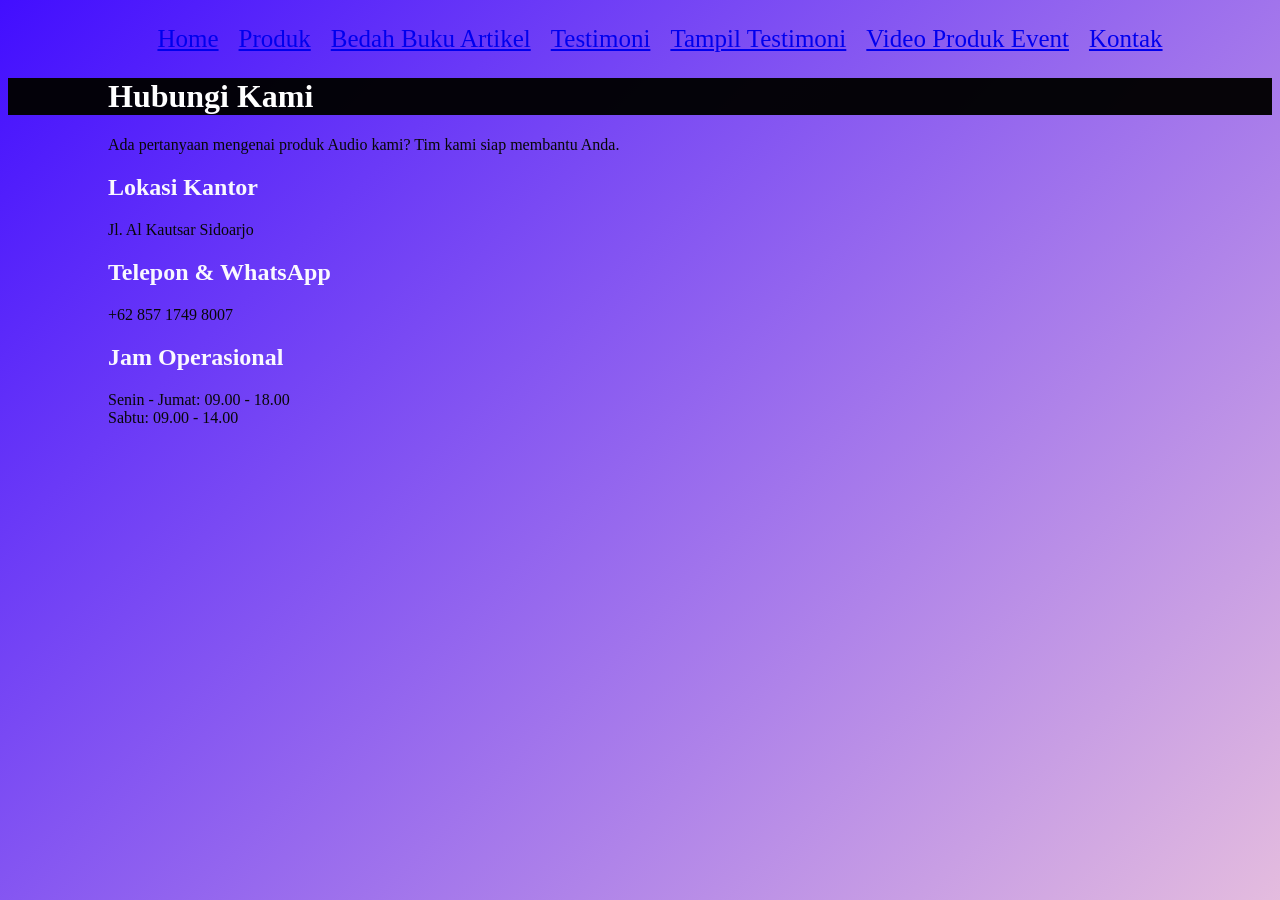
<file: Kontak.html>
<!DOCTYPE html>
<html lang="id">
<head>
<meta charset="UTF-8">
<meta name="viewport" content="width=device-width, initial-scale=1.0">
<title>Profile Usaha Buku Nadhif</title>
<link rel ="stylesheet" href ="style.css"/>
<nav class="navbar">
  <ul>
    <li><a href="index.html">Home</a></li>
    <li><a href="Produk.html">Produk</a></li>
    <li><a href="Bedah Buku Artikel.html">Bedah Buku Artikel</a></li>
    <li><a href="Testimoni.html">Testimoni</a></li>
     <li><a href="Tampil Testimoni.html">Tampil Testimoni</a></li>
     <li><a href="Video Produk Event.html">Video Produk Event</a></li>
    <li><a href="Kontak.html">Kontak</a></li>
  </ul>
</nav>
</head>
<body>
    <div class="contact-wrapper">
    <div class="contact-header">
        <h1>Hubungi Kami</h1>
        <p>Ada pertanyaan mengenai produk Audio kami? Tim kami siap membantu Anda.</p>
    </div>

    <div class="contact-grid">
        <div class="info-side">
            <div class="info-box">
                <i class="fas fa-location-dot"></i>
                <div>
                    <h2>Lokasi Kantor</h2>
                    <p>Jl. Al Kautsar Sidoarjo</p>
                </div>
            </div>

            <div class="info-box">
                <i class="fas fa-phone"></i>
                <div>
                    <h2>Telepon & WhatsApp</h2>
                    <p>+62 857 1749 8007</p>
                </div>
            </div>

            <div class="info-box">
                <i class="fas fa-clock"></i>
                <div>
                    <h2>Jam Operasional</h2>
                    <p>Senin - Jumat: 09.00 - 18.00<br>Sabtu: 09.00 - 14.00</p>
                </div>
            </div>


        </div>

    <div class="map-container">
        <iframe src="https://www.google.com/maps/embed?pb=!1m18!1m12!1m3!1d3957.1472856424264!2d112.6455903748651!3d-7.38754789262208!2m3!1f0!2f0!3f0!3m2!1i1024!2i768!4f13.1!3m3!1m2!1s0x2dd7e2f40676d005%3A0x26e010ff086e0f22!2sPesantren%20Al%20Kautsar%20Sidoarjo!5e0!3m2!1sid!2sid!4v1709360000000!5m2!1sid!2sid"width="100%" height="300" style="border:0;" allowfullscreen="" loading="lazy"></iframe>
    </div>
</div>
</body>
</file>
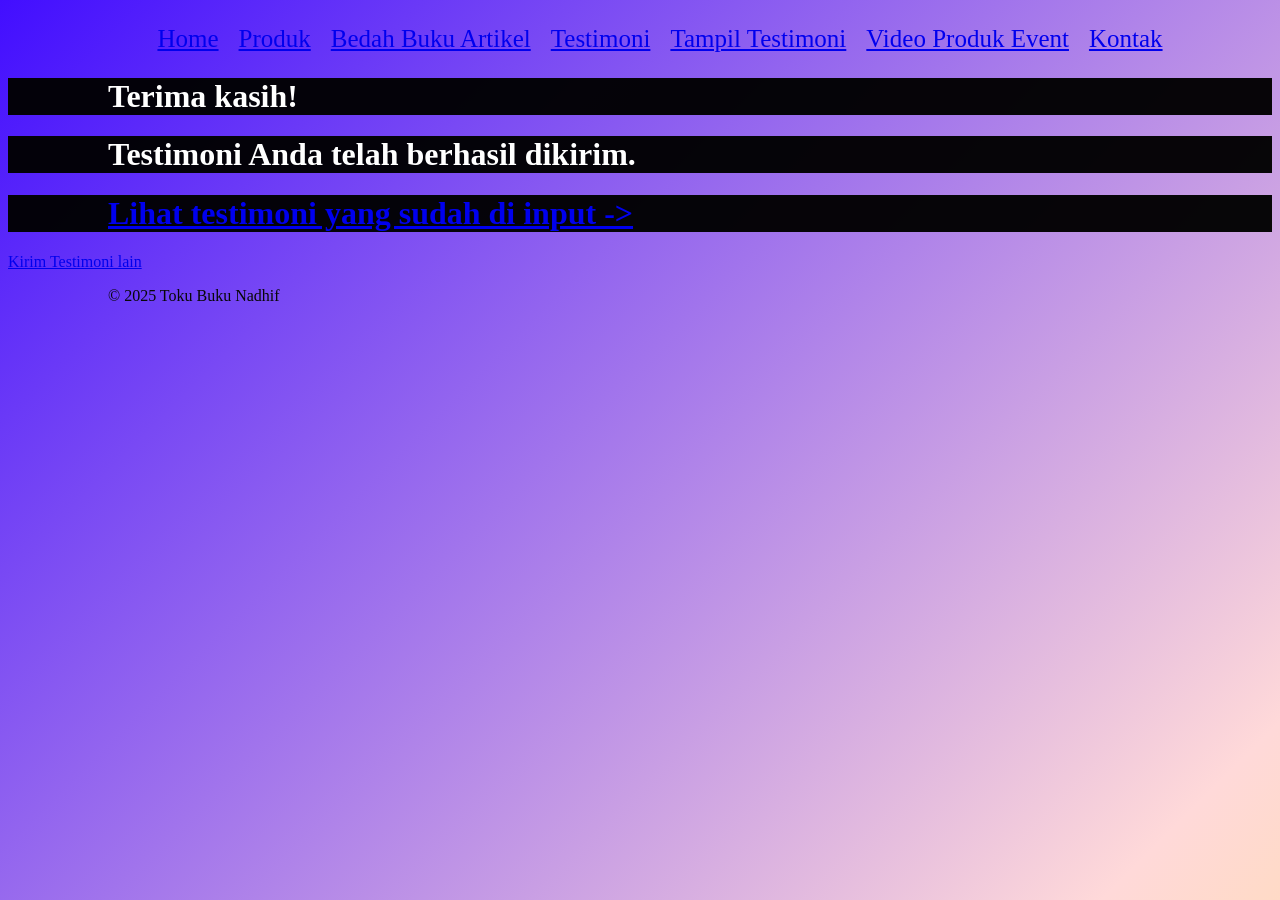
<file: Proses Testimoni.html>
<!DOCTYPE html>
<html lang="id">
<head>
<meta charset="UTF-8">
<meta name="viewport" content="width=device-width, initial-scale=1.0">
<title>Profile Usaha Buku Nadhif</title>
<link rel ="stylesheet" href ="style.css"/>
<nav class="navbar">
  <ul>
    <li><a href="index.html">Home</a></li>
    <li><a href="Produk.html">Produk</a></li>
    <li><a href="Bedah Buku Artikel.html">Bedah Buku Artikel</a></li>
    <li><a href="Testimoni.html">Testimoni</a></li>
    <li><a href="Tampil Testimoni.html">Tampil Testimoni</a></li>
    <li><a href="Video Produk Event.html">Video Produk Event</a></li>
    <li><a href="Kontak.html">Kontak</a></li>
  </ul>
</nav>
</head>

<body>
<main class="konfirmasi">
   <h1>Terima kasih!</h1>
   <h1>Testimoni Anda telah berhasil dikirim.</h1>
   <h1><a  href="Tampil Testimoni.html">Lihat testimoni yang sudah di input -> </a></h1> 
   <section class="testimoni-terkirim"></section>
   <a href="Testimoni.html">Kirim Testimoni lain</a>
</main>

<footer>
   <p>&copy; 2025 Toku Buku Nadhif</p>    
</footer>
<script>
   const container =
   document.getE1ementById('daftarTestimoni');
   const testimoniList=
 JSON.parse(localStorage.getItem('testimoniList'))  ||  [];

 if (testimoniList.length === 0)  {
    container.innerHTML = "<p>Belum adz testimoni.</p>";
    }else{
    testimoniList.forEach((t, i)=>  {
    const el = document.createElement('div');
    el.className = 'testimoni-box';
    el.innerHTML =`
        <p><strong>Nama:</strong> ${t.nama}</p>
        <p><strong>Email:</strong> ${t.email}</p>
        <p><strong>pesan:</strong> ${t.pesan}</p> 
     `;
    container.appendChild(el);   
    });
        }
   
   document.getElementById("hapusSemua").addEventListener("click", function(){
   const konfirmasi = confirm("Apakah Anda yakin ingin menghapus semua testimoni?");
         if(konfirmasi){
         localStorage.removeItem("testimoniList");
         location.reload();       
         } 
        });
   </script>

</body>
</html>
</file>
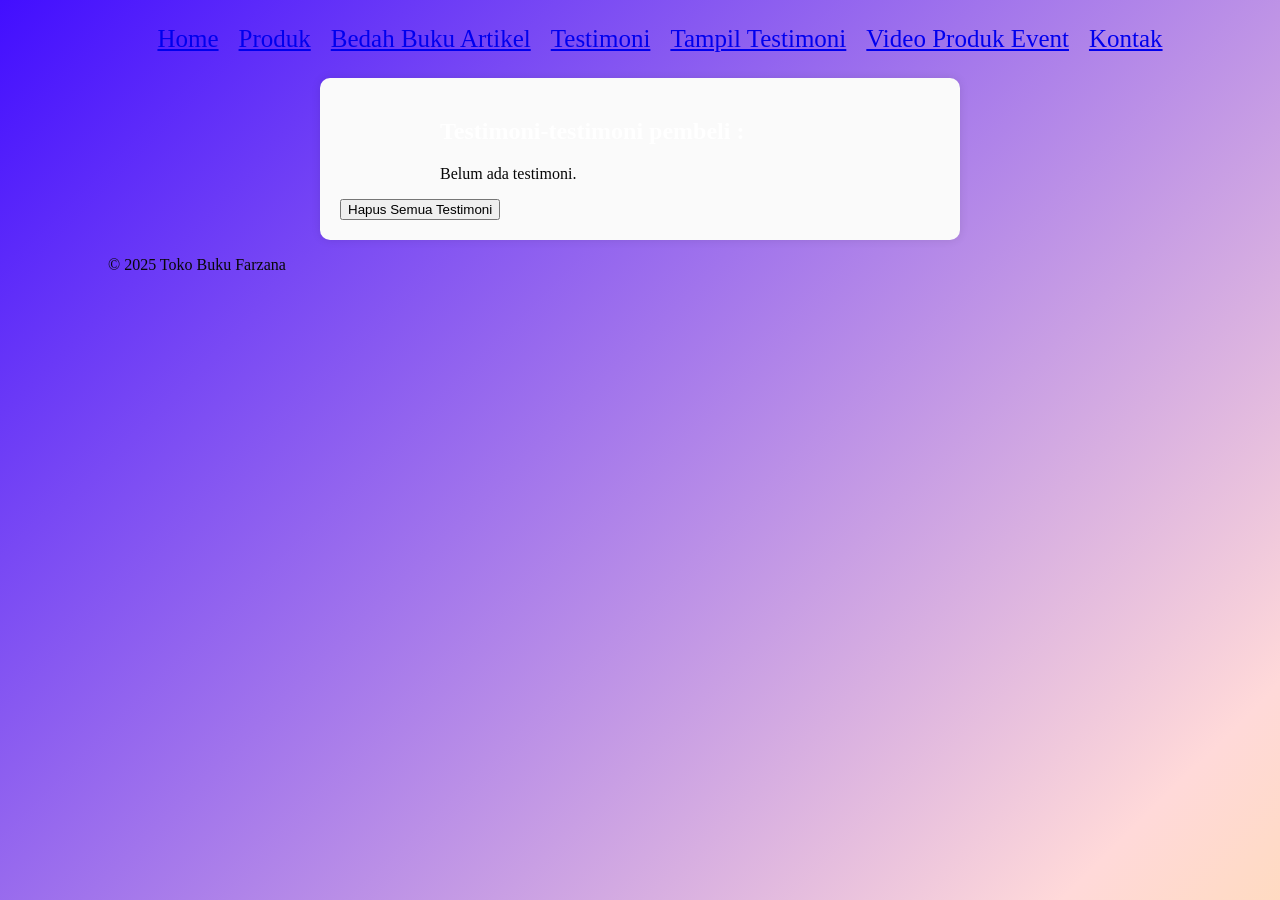
<file: Tampil Testimoni.html>
<!DOCTYPE html>
<html lang="id">
<head>
<meta charset="UTF-8">
<meta name="viewport" content="width=device-width, initial-scale=1.0">
<title>Profile Usaha Buku Nadhif</title>
<link rel ="stylesheet" href ="style.css"/>
<nav class="navbar">
  <ul>
    <li><a href="index.html">Home</a></li>
    <li><a href="Produk.html">Produk</a></li>
    <li><a href="Bedah Buku Artikel.html">Bedah Buku Artikel</a></li>
    <li><a href="Testimoni.html">Testimoni</a></li>
    <li><a href="Tampil Testimoni.html">Tampil Testimoni</a></li>
    <li><a href="Video Produk Event.html">Video Produk Event</a></li>
    <li><a href="Kontak.html">Kontak</a></li>
  </ul>
</nav>
</head>
<body>
<main class="formulir">
    <h2>Testimoni-testimoni pembeli :</h2>
    <div id="daftarTestimoni"></div>
    <button id="hapusSemua">Hapus Semua Testimoni</button>
  </div>

    <section>
    <div id="daftarTestimoni"></div>
    </section>
  </main>

  <footer>
    <p>&copy; 2025 Toko Buku Farzana</p>
  </footer>

   <script>
    const container = document.getElementById('daftarTestimoni');
    const testimoniList = JSON.parse(localStorage.getItem('testimoniList')) || [];

    if (testimoniList.length === 0) {
      container.innerHTML = "<p>Belum ada testimoni.</p>";
    } else {
      testimoniList.forEach((t, i) => {
        const el = document.createElement('div');
        el.className = 'testimoni-box';
        el.innerHTML = `
          <p><strong>Nama:</strong> ${t.nama}</p>
          <p><strong>Email:</strong> ${t.email}</p>
          <p><strong>Pesan:</strong> ${t.pesan}</p>
        `;
        container.appendChild(el);
      });
    }


      document.getElementById("hapusSemua").addEventListener("click", function() {
      const konfirmasi = confirm("Apakah Anda yakin ingin menghapus semua testimoni?");
      if (konfirmasi) {
        localStorage.removeItem("testimoniList");
        location.reload();
         
      }
       });
  </script>

</body>
</file>
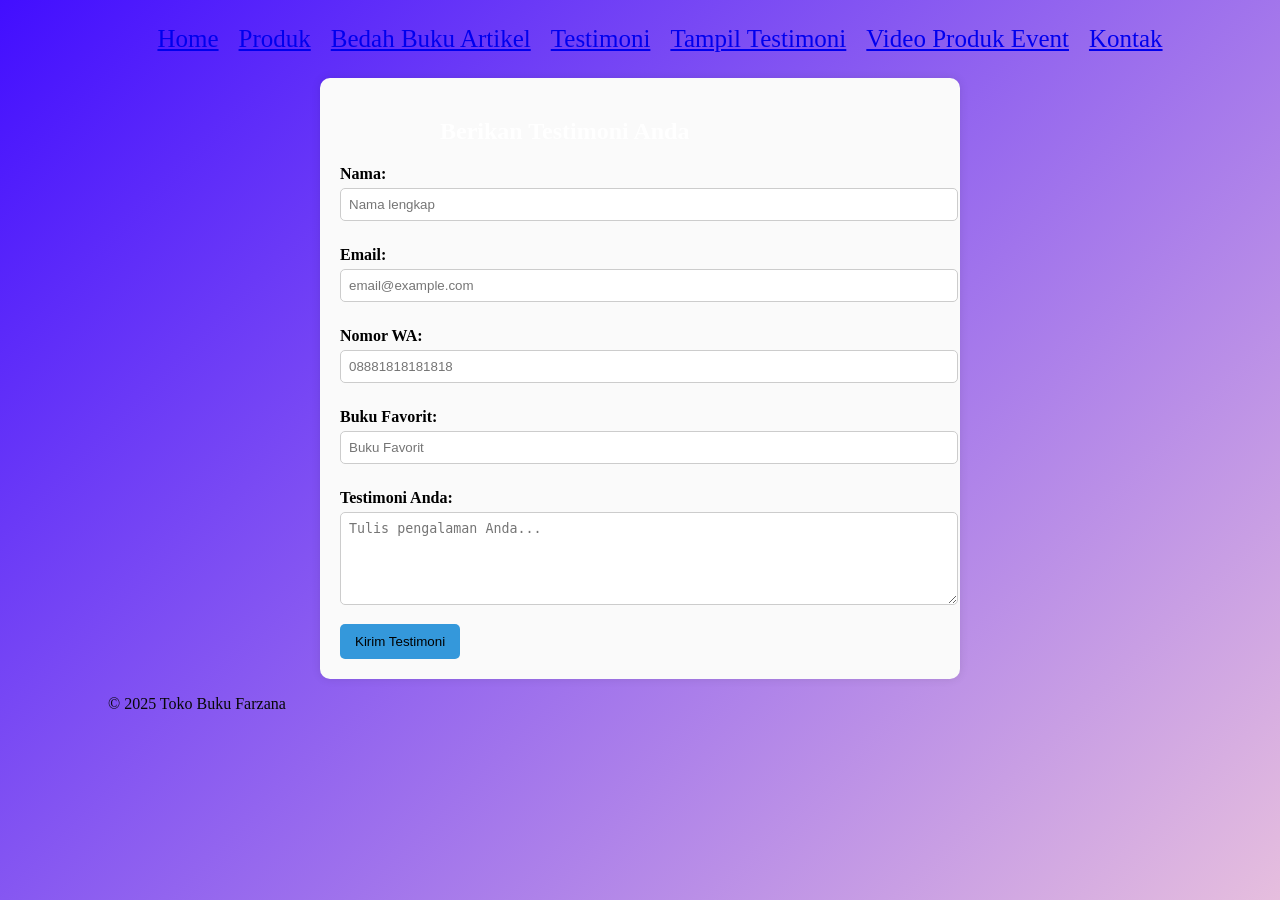
<file: Testimoni.html>
<!DOCTYPE html>
<html lang="id">
<head>
<meta charset="UTF-8">
<meta name="viewport" content="width=device-width, initial-scale=1.0">
<title>Profile Usaha Buku Ferdyano</title>
<link rel ="stylesheet" href ="style.css"/>
<nav class="navbar">
  <ul>
    <li><a href="index.html">Home</a></li>
    <li><a href="Produk.html">Produk</a></li>
    <li><a href="Bedah Buku Artikel.html">Bedah Buku Artikel</a></li>
    <li><a href="Testimoni.html">Testimoni</a></li>
     <li><a href="Tampil Testimoni.html">Tampil Testimoni</a></li>
     <li><a href="Video Produk Event.html">Video Produk Event</a></li>
     <li><a href="Kontak.html">Kontak</a></li>
  </ul>
</nav>
</head>

<body>
<main class="formulir">
    <h2>Berikan Testimoni Anda</h2>
    <form id="formTestimoni">
      <label for="nama">Nama:</label>
      <input type="text" id="nama" name="nama" required placeholder="Nama lengkap">

      <label for="email">Email:</label>
      <input type="email" id="email" name="email" required placeholder="email@example.com">

      <label for="Nomor Wa">Nomor WA:</label>
      <input type="Nomor Wa" id="Nomor Wa" name="Nomor Wa" required placeholder="08881818181818">

       <label for="Buku Favorit">Buku Favorit:</label>
      <input type="Buku Favorit" id="Buku Favorit" name="Buku Favorit" required placeholder="Buku Favorit">

      <label for="pesan">Testimoni Anda:</label>
      <textarea id="pesan" name="pesan" required placeholder="Tulis pengalaman Anda..." rows="5"></textarea>

      <button type="submit">Kirim Testimoni</button>
    </form>
  </main>

  <footer>
    <p>&copy; 2025 Toko Buku Farzana</p>
  </footer>

  <script>
    document.getElementById('formTestimoni').addEventListener('submit', function(e) {
      e.preventDefault();

      const nama = document.getElementById('nama').value;
      const email = document.getElementById('email').value;
      const pesan = document.getElementById('pesan').value;

      const dataBaru = { nama, email, pesan };

      // Ambil list dari localStorage
      const testimoniList = JSON.parse(localStorage.getItem('testimoniList')) || [];

      // Tambahkan testimoni baru
      testimoniList.push(dataBaru);

      // Simpan kembali ke localStorage
      localStorage.setItem('testimoniList', JSON.stringify(testimoniList));

      // Arahkan ke halaman konfirmasi
      window.location.href = 'Proses Testimoni.html';
    });
  </script>

</body>
</html>
</file>
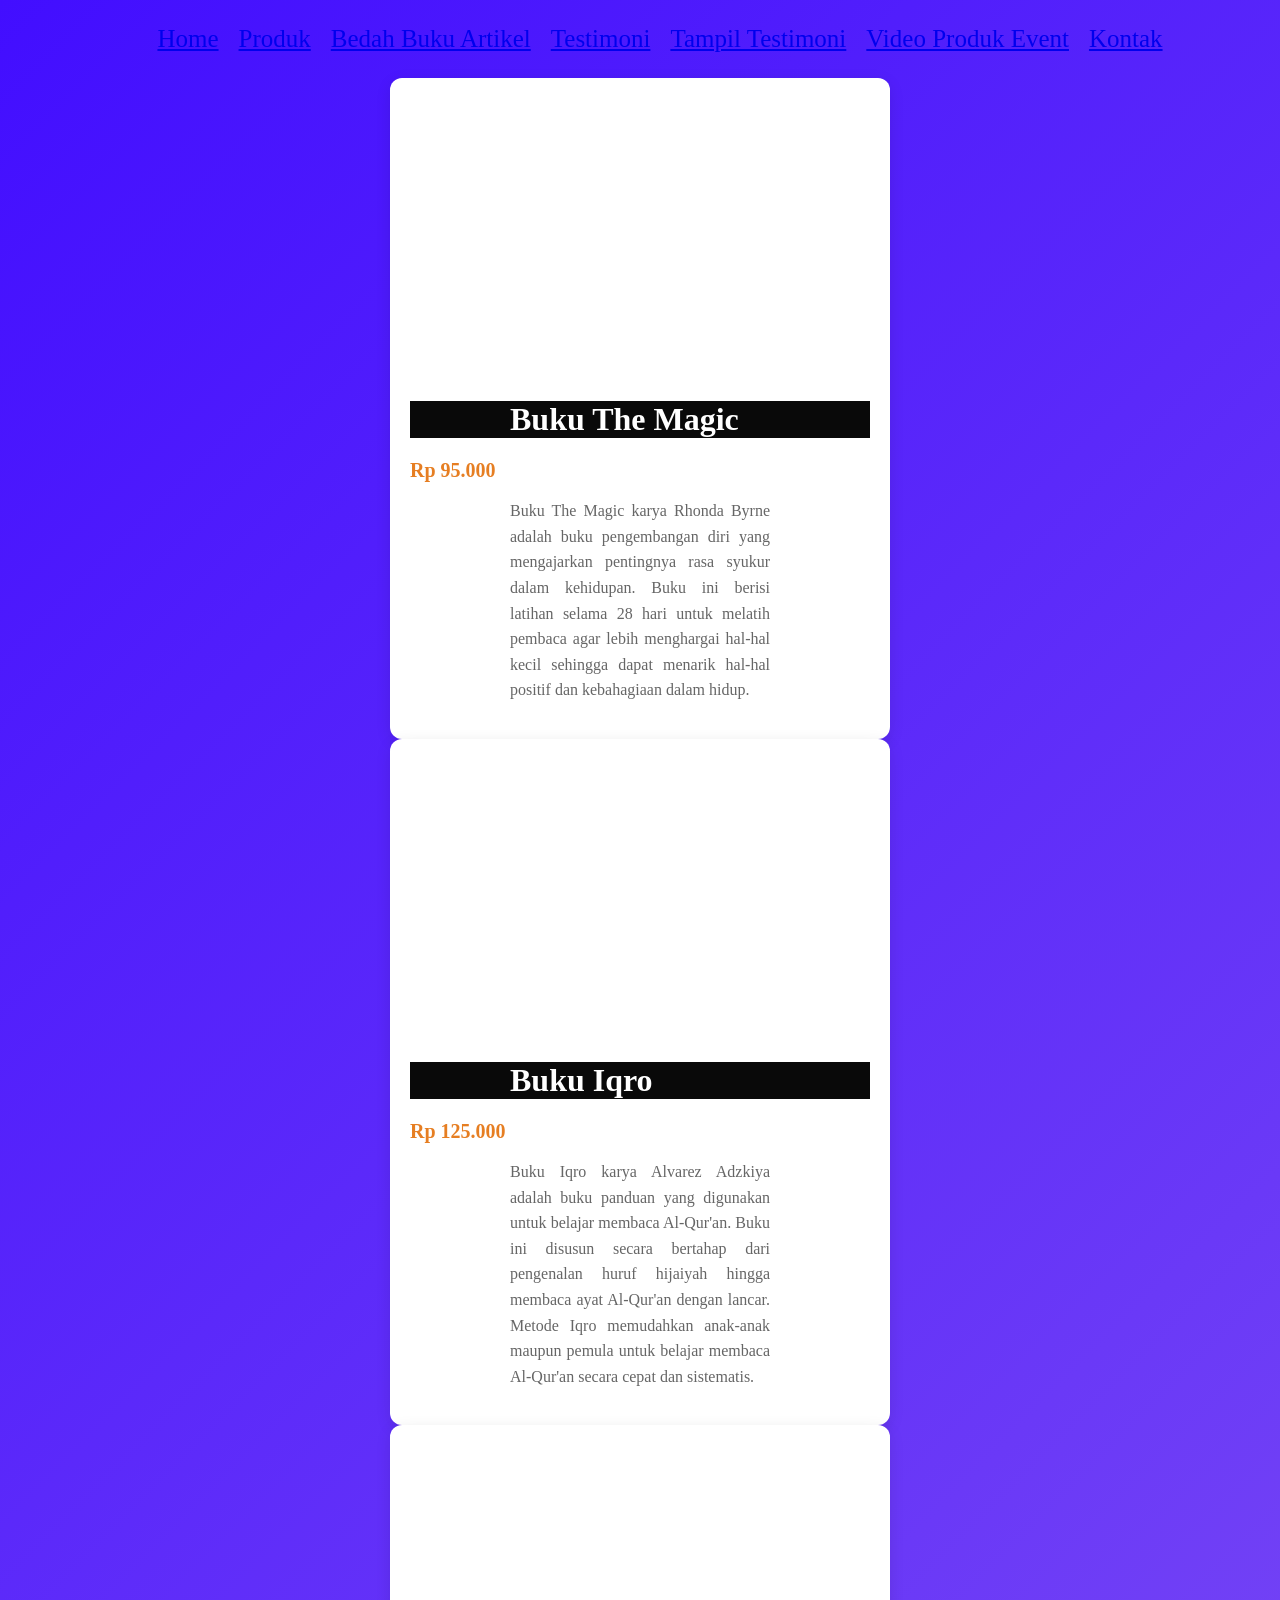
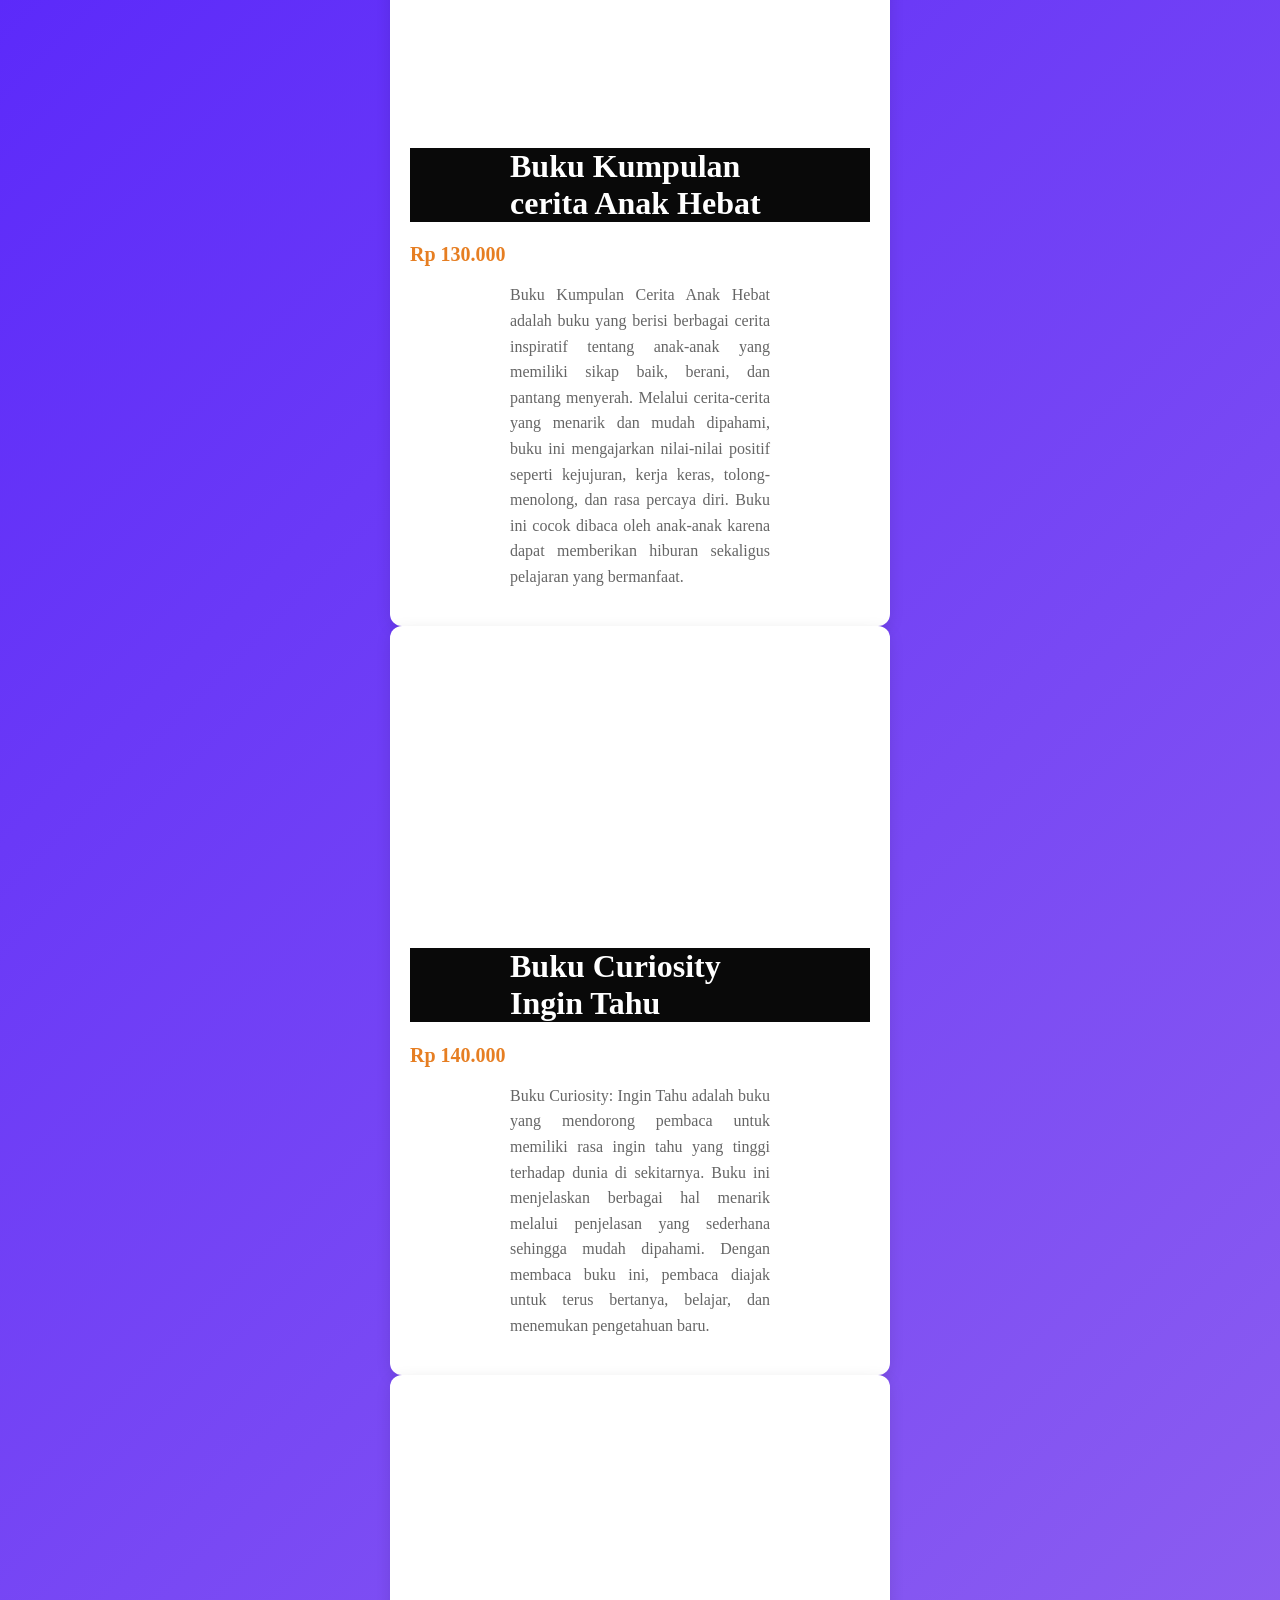
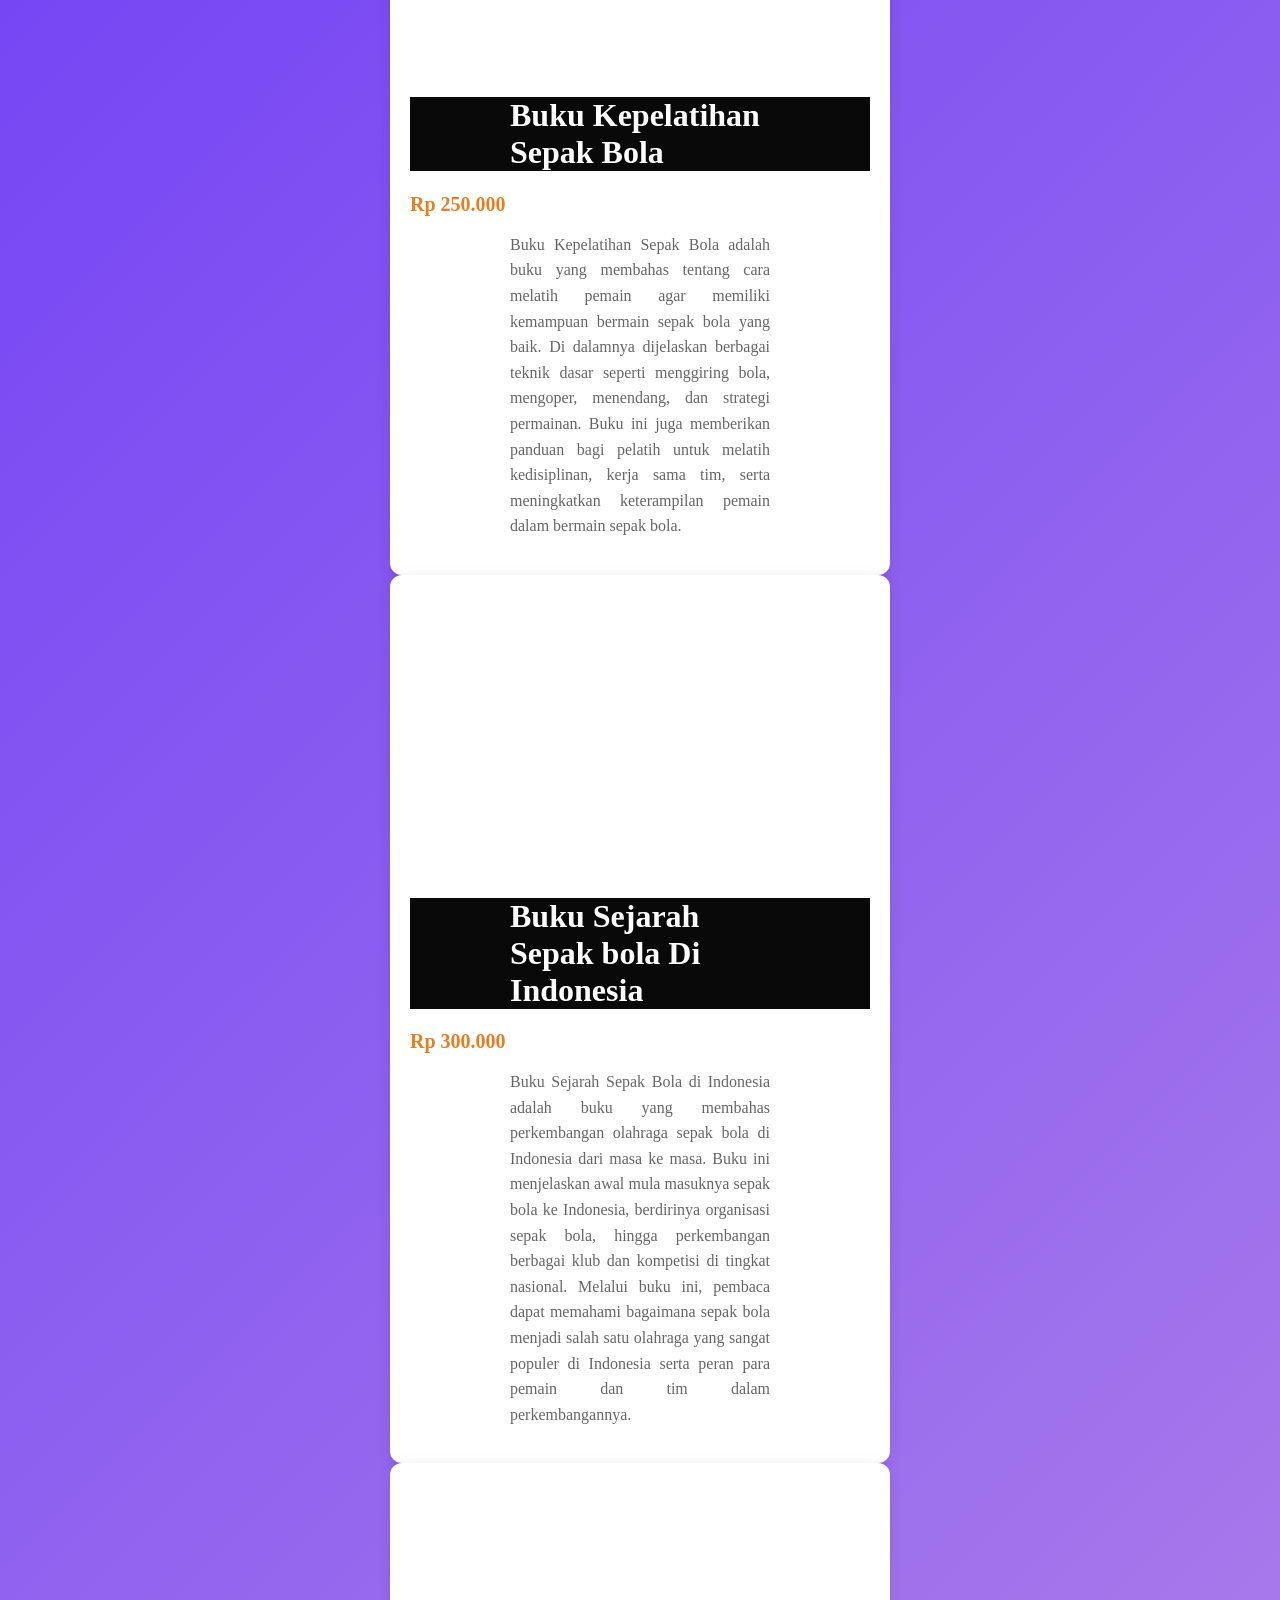
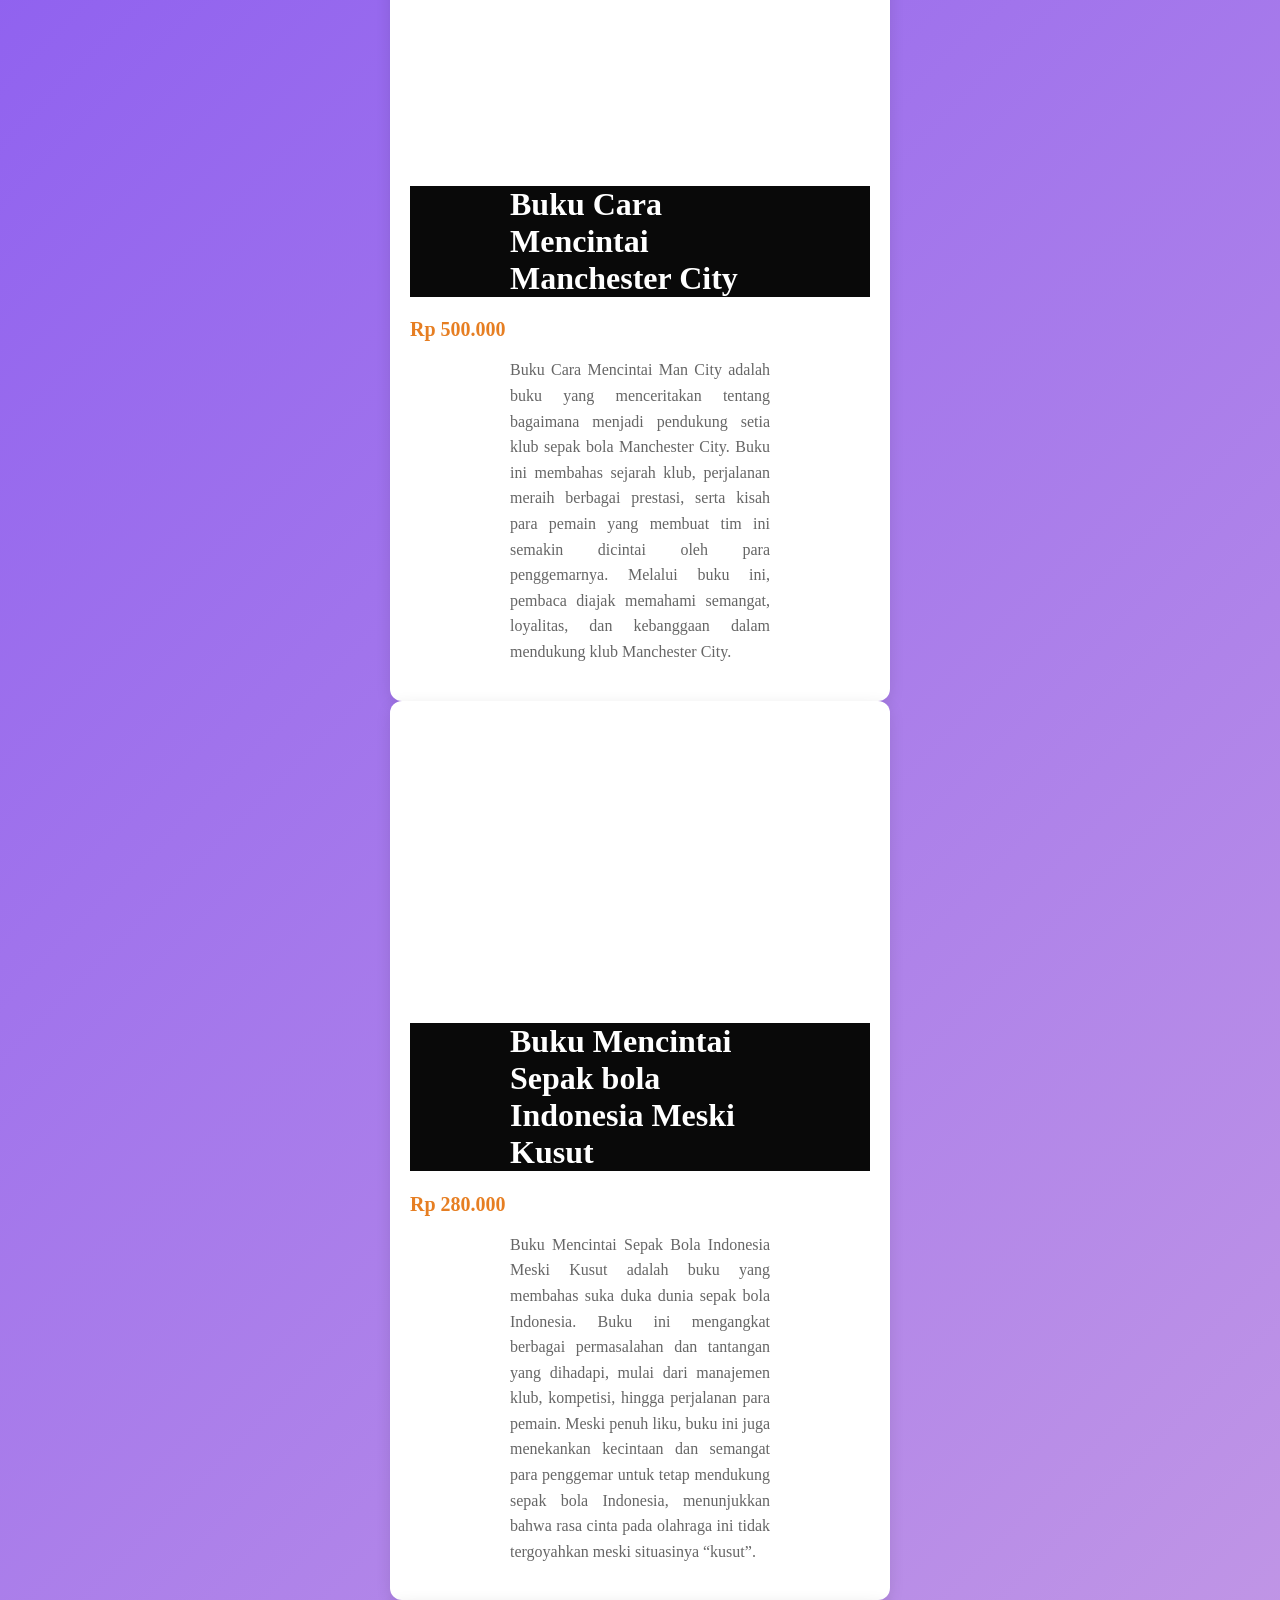
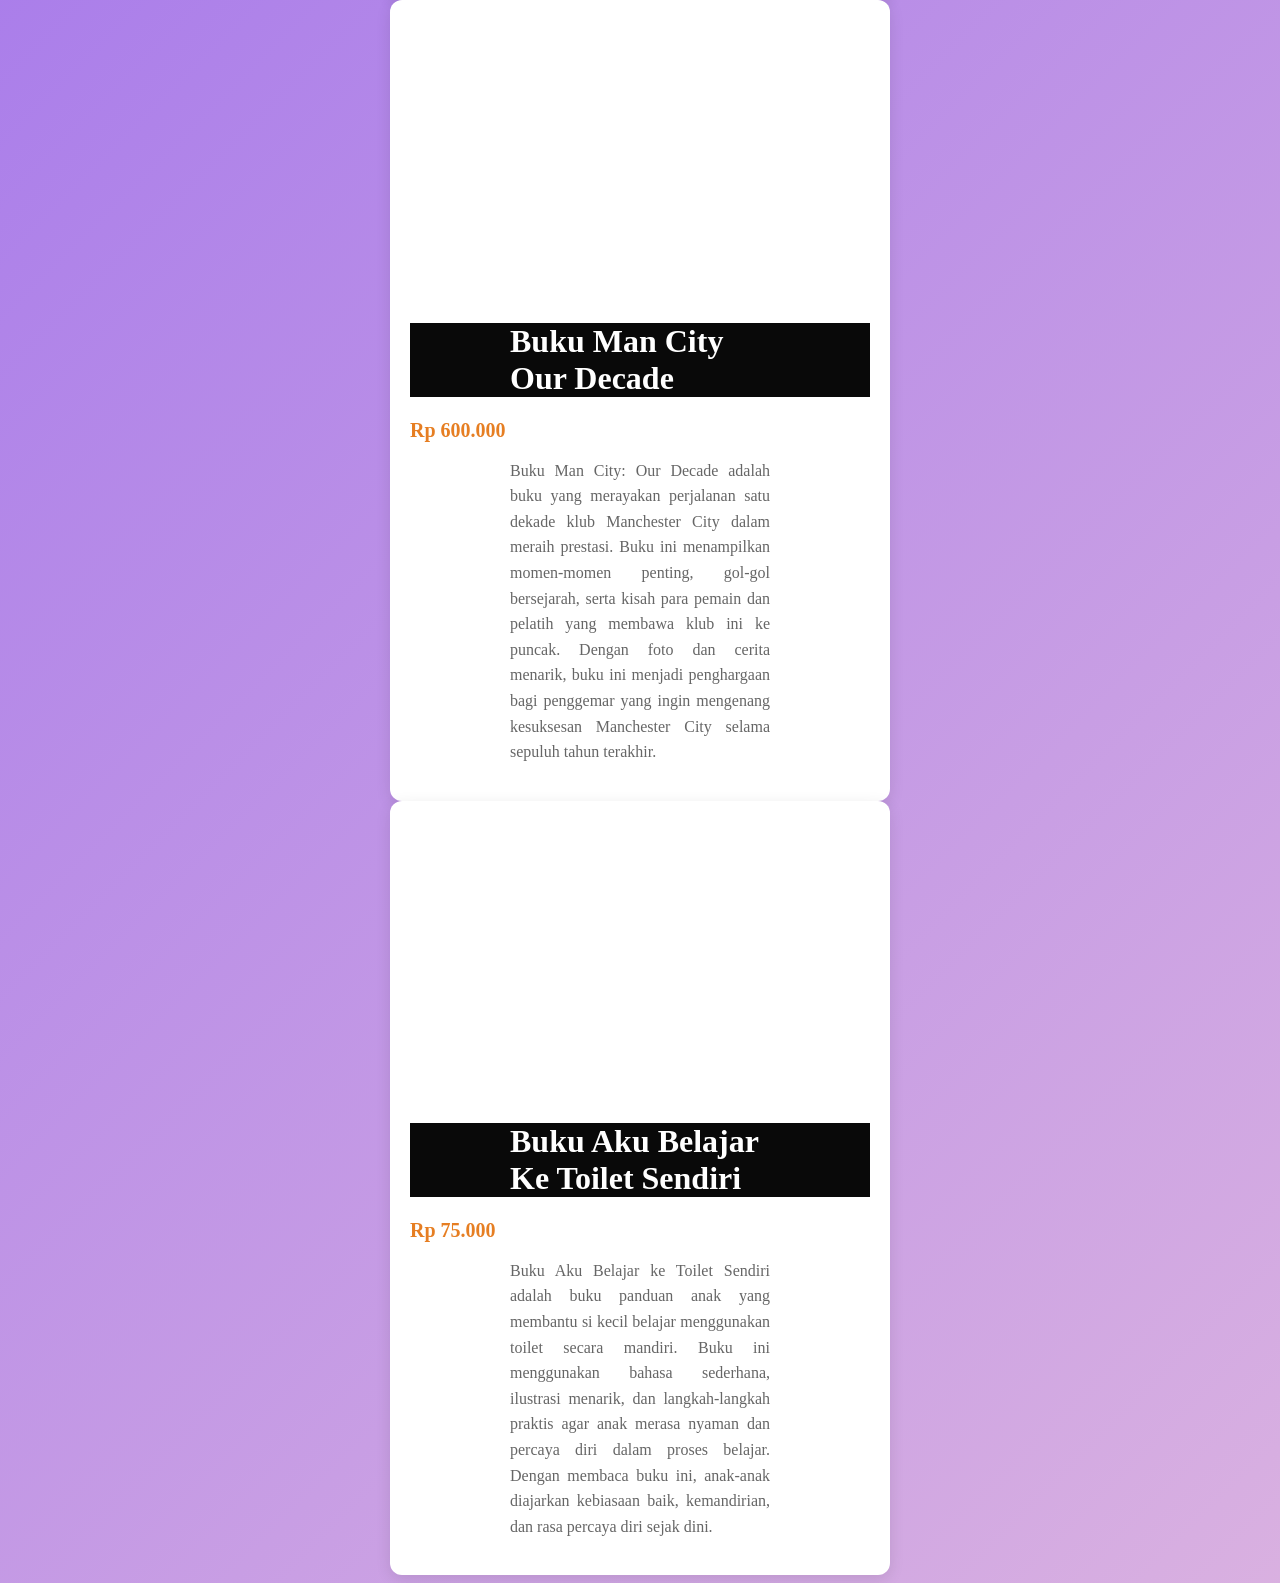
<file: Video Produk Event.html>
<!DOCTYPE html>
<html lang="id">
<head>
<meta charset="UTF-8">
<meta name="viewport" content="width=device-width, initial-scale=1.0">
<title>Profile Usaha Buku Nadhif</title>
<link rel ="stylesheet" href ="style.css"/>
<nav class="navbar">
  <ul>
    <li><a href="index.html">Home</a></li>
    <li><a href="Produk.html">Produk</a></li>
    <li><a href="Bedah Buku Artikel.html">Bedah Buku Artikel</a></li>
    <li><a href="Testimoni.html">Testimoni</a></li>
    <li><a href="Tampil Testimoni.html">Tampil Testimoni</a></li>
    <li><a href="Video Produk Event.html">Video Produk Event</a></li>
    <li><a href="Kontak.html">Kontak</a></li>
  </ul>
</nav>
</head>
<body>
    <div class="card-buku">
        <div class="video-container">
          <iframe src=https://www.youtube.com/embed/s2T00_DKal4
                    title="Komparasi Buku The Magic"
                    allow="accelerometer; autoplay; clipboard-write; encrypted-media; gyroscope; picture-in-picture" 
                    allowfullscreen>
            </iframe>
        </div>
        <div class="konten">
            <h1>Buku The Magic</h1>
            <div class="harga-buku">Rp 95.000</div>
            <p class="deskripsi">
               Buku The Magic karya Rhonda Byrne adalah buku pengembangan diri yang mengajarkan pentingnya rasa syukur dalam kehidupan. Buku ini berisi latihan selama 28 hari untuk melatih pembaca agar lebih menghargai hal-hal kecil sehingga dapat menarik hal-hal positif dan kebahagiaan dalam hidup.
            </p>
        </div>
    </div>

    <div class="card-buku">
        <div class="video-container">
          <iframe src=https://www.youtube.com/embed/b6XQDH-nnU0
                    title="Komparasi Buku Iqro"
                    allow="accelerometer; autoplay; clipboard-write; encrypted-media; gyroscope; picture-in-picture" 
                    allowfullscreen>
            </iframe>
        </div>
        <div class="konten">
            <h1>Buku Iqro</h1>
            <div class="harga-buku">Rp 125.000</div>
            <p class="deskripsi">
               Buku Iqro karya Alvarez Adzkiya adalah buku panduan yang digunakan untuk belajar membaca Al-Qur'an. Buku ini disusun secara bertahap dari pengenalan huruf hijaiyah hingga membaca ayat Al-Qur'an dengan lancar. Metode Iqro memudahkan anak-anak maupun pemula untuk belajar membaca Al-Qur'an secara cepat dan sistematis.
            </p>
        </div>
    </div>

    <div class="card-buku">
        <div class="video-container">
          <iframe src=https://www.youtube.com/embed/fMMyz7PghKE
                    title="Komparasi Buku Kumpulan Cerita Anak Hebat"
                    allow="accelerometer; autoplay; clipboard-write; encrypted-media; gyroscope; picture-in-picture" 
                    allowfullscreen>
            </iframe>
        </div>
        <div class="konten">
            <h1>Buku Kumpulan cerita Anak Hebat</h1>
            <div class="harga-buku">Rp 130.000</div>
            <p class="deskripsi">
          Buku Kumpulan Cerita Anak Hebat adalah buku yang berisi berbagai cerita inspiratif tentang anak-anak yang memiliki sikap baik, berani, dan pantang menyerah. Melalui cerita-cerita yang menarik dan mudah dipahami, buku ini mengajarkan nilai-nilai positif seperti kejujuran, kerja keras, tolong-menolong, dan rasa percaya diri. Buku ini cocok dibaca oleh anak-anak karena dapat memberikan hiburan sekaligus pelajaran yang bermanfaat.
        </div>
    </div>
     <div class="card-buku">
        <div class="video-container">
          <iframe src=https://www.youtube.com/embed/PbrxY_HJO8Y
                    title="Komparasi Buku Curiosity Ingin Tahu"
                    allow="accelerometer; autoplay; clipboard-write; encrypted-media; gyroscope; picture-in-picture" 
                    allowfullscreen>
            </iframe>
        </div>
        <div class="konten">
            <h1>Buku Curiosity Ingin Tahu</h1>
            <div class="harga-buku">Rp 140.000</div>
            <p class="deskripsi">
         Buku Curiosity: Ingin Tahu adalah buku yang mendorong pembaca untuk memiliki rasa ingin tahu yang tinggi terhadap dunia di sekitarnya. Buku ini menjelaskan berbagai hal menarik melalui penjelasan yang sederhana sehingga mudah dipahami. Dengan membaca buku ini, pembaca diajak untuk terus bertanya, belajar, dan menemukan pengetahuan baru.
        </div>
    </div>
     <div class="card-buku">
        <div class="video-container">
          <iframe src=https://www.youtube.com/embed/ZvFS5mxHINU
                    title="Komparasi Buku Kepelatihan Sepak Bola"
                    allow="accelerometer; autoplay; clipboard-write; encrypted-media; gyroscope; picture-in-picture" 
                    allowfullscreen>
            </iframe>
        </div>
        <div class="konten">
            <h1>Buku Kepelatihan Sepak Bola</h1>
            <div class="harga-buku">Rp 250.000</div>
            <p class="deskripsi">
         Buku Kepelatihan Sepak Bola adalah buku yang membahas tentang cara melatih pemain agar memiliki kemampuan bermain sepak bola yang baik. Di dalamnya dijelaskan berbagai teknik dasar seperti menggiring bola, mengoper, menendang, dan strategi permainan. Buku ini juga memberikan panduan bagi pelatih untuk melatih kedisiplinan, kerja sama tim, serta meningkatkan keterampilan pemain dalam bermain sepak bola.
        </div>
    </div>
     <div class="card-buku">
        <div class="video-container">
          <iframe src=https://www.youtube.com/embed/VIGwguNcfvw
                    title="Komparasi Buku Sejarah Sepak Bola Di Indonesia"
                    allow="accelerometer; autoplay; clipboard-write; encrypted-media; gyroscope; picture-in-picture" 
                    allowfullscreen>
            </iframe>
        </div>
        <div class="konten">
            <h1>Buku Sejarah Sepak bola Di Indonesia</h1>
            <div class="harga-buku">Rp 300.000</div>
            <p class="deskripsi">
        Buku Sejarah Sepak Bola di Indonesia adalah buku yang membahas perkembangan olahraga sepak bola di Indonesia dari masa ke masa. Buku ini menjelaskan awal mula masuknya sepak bola ke Indonesia, berdirinya organisasi sepak bola, hingga perkembangan berbagai klub dan kompetisi di tingkat nasional. Melalui buku ini, pembaca dapat memahami bagaimana sepak bola menjadi salah satu olahraga yang sangat populer di Indonesia serta peran para pemain dan tim dalam perkembangannya.
        </div>
    </div>
     <div class="card-buku">
        <div class="video-container">
          <iframe src=https://www.youtube.com/embed/BsrJzQsaJMc
                    title="Komparasi Buku cara Mencintai Man City"
                    allow="accelerometer; autoplay; clipboard-write; encrypted-media; gyroscope; picture-in-picture" 
                    allowfullscreen>
            </iframe>
        </div>
        <div class="konten">
            <h1>Buku Cara Mencintai Manchester City</h1>
            <div class="harga-buku">Rp 500.000</div>
            <p class="deskripsi">
        Buku Cara Mencintai Man City adalah buku yang menceritakan tentang bagaimana menjadi pendukung setia klub sepak bola Manchester City. Buku ini membahas sejarah klub, perjalanan meraih berbagai prestasi, serta kisah para pemain yang membuat tim ini semakin dicintai oleh para penggemarnya. Melalui buku ini, pembaca diajak memahami semangat, loyalitas, dan kebanggaan dalam mendukung klub Manchester City.
        </div>
    </div>
     <div class="card-buku">
        <div class="video-container">
          <iframe src=https://www.youtube.com/embed/asfk2sJsDWY
                    title="Komparasi Buku Mencintai Sepak Bola Indonesia Meski Kusut"
                    allow="accelerometer; autoplay; clipboard-write; encrypted-media; gyroscope; picture-in-picture" 
                    allowfullscreen>
            </iframe>
        </div>
        <div class="konten">
            <h1>Buku Mencintai Sepak bola Indonesia Meski Kusut</h1>
            <div class="harga-buku">Rp 280.000</div>
            <p class="deskripsi">
        Buku Mencintai Sepak Bola Indonesia Meski Kusut adalah buku yang membahas suka duka dunia sepak bola Indonesia. Buku ini mengangkat berbagai permasalahan dan tantangan yang dihadapi, mulai dari manajemen klub, kompetisi, hingga perjalanan para pemain. Meski penuh liku, buku ini juga menekankan kecintaan dan semangat para penggemar untuk tetap mendukung sepak bola Indonesia, menunjukkan bahwa rasa cinta pada olahraga ini tidak tergoyahkan meski situasinya “kusut”.
        </div>
    </div>
     <div class="card-buku">
        <div class="video-container">
          <iframe src=https://www.youtube.com/embed/C0OaYQq2C-g
                    title="Komparasi Buku Man City Our Decade"
                    allow="accelerometer; autoplay; clipboard-write; encrypted-media; gyroscope; picture-in-picture" 
                    allowfullscreen>
            </iframe>
        </div>
        <div class="konten">
            <h1>Buku Man City Our Decade</h1>
            <div class="harga-buku">Rp 600.000</div>
            <p class="deskripsi">
        Buku Man City: Our Decade adalah buku yang merayakan perjalanan satu dekade klub Manchester City dalam meraih prestasi. Buku ini menampilkan momen-momen penting, gol-gol bersejarah, serta kisah para pemain dan pelatih yang membawa klub ini ke puncak. Dengan foto dan cerita menarik, buku ini menjadi penghargaan bagi penggemar yang ingin mengenang kesuksesan Manchester City selama sepuluh tahun terakhir. 
        </div>
    </div>
     <div class="card-buku">
        <div class="video-container">
          <iframe src=https://www.youtube.com/embed/3nPGhS8aYjA
                    title="Komparasi Buku Aku Belajar Ke Toilet Sendiri "
                    allow="accelerometer; autoplay; clipboard-write; encrypted-media; gyroscope; picture-in-picture" 
                    allowfullscreen>
            </iframe>
        </div>
        <div class="konten">
            <h1>Buku Aku Belajar Ke Toilet Sendiri</h1>
            <div class="harga-buku">Rp 75.000</div>
            <p class="deskripsi">
       Buku Aku Belajar ke Toilet Sendiri adalah buku panduan anak yang membantu si kecil belajar menggunakan toilet secara mandiri. Buku ini menggunakan bahasa sederhana, ilustrasi menarik, dan langkah-langkah praktis agar anak merasa nyaman dan percaya diri dalam proses belajar. Dengan membaca buku ini, anak-anak diajarkan kebiasaan baik, kemandirian, dan rasa percaya diri sejak dini.
        </div>
    </div>

</body>
</html>
</file>
<file: style.css>
body {
    background : linear-gradient(135deg,#420eff, #ffd9d9,#ffe602,#1cf8c1,#ff0202 );
    font-family: "poppins";
    color: #ffffff;
    margin: "20px";
    min-height: 100;
    background-size: 500% 500%;
    animation: gradientBG 5s ease infinite;
}

@keyframes gradientBG {
  0% {background-position: 0% 50%;}
  50% {background-position: 100% 50%;}
  100% {background-position: 0% 50%;}
}
.daftar-produk {
display: grid;
grid-template-columns: repeat(auto-fit,
minmax(250px, 1fr));
gap: 20px;
padding: 20px;
}
.produk {
background-color: #fff;
border: 1px solid #ddd;
padding: 15px;
border-radius: 10px;
text-align: center;
box-shadow: 0 2px 6px rgba(0, 0, 0, 0.1);
}
.produk img {
width: 150px;
height: auto;
border-radius: 5px;
margin-bottom: 10px;
}
.produk h2 {font-size: 20px;
color: #2c3e50;
}
.produk h3 {
font-size: 16px;
color: #2c3e50;
}
.harga {
font-weight: bold;
color: #27ae60;
}
.deskripsi {
font-size: 14px;
color: #555;
}

h1 {
    color: #ffffff;
    background-color: #000000f6;
    font-family: "poppins";
    text-align: left;
    font-size: "100px";
    padding-left: 100px; 
    padding-right: 100px; 
}

H2 {
    color: #fffffff6;
    font-family: "poppins";
    text-align: left;
    font-size: "30px";
    padding-left: 100px; 
    padding-right: 100px; 
}

p {
    color: #070707;
    font-family: "poppins";
    text-align: justify;
    font-size: "100";
    padding-left: 100px; 
    padding-right: 100px; 
}

.navbar ul {
  display: flex;            
  justify-content: center;  
  list-style: none;         
  margin: 10;
  padding: 10;
  gap : 20px;
  font-family: poppins;
  font-size: 25px;
}

.artikel {
max-width: 700px;
margin: auto;
padding: 20px;
background-color: #fdfdfd;
font-family: 'Georgia', serif;
line-height: 1.8;
}
.artikel .penulis {
font-style: italic;
color: #666;
margin-bottom: 20px;
}

.artikel .sampul {
width: 180px;
float: right;
margin: 0 0 20px 20px;
border: 1px solid #ccc;
box-shadow: 2px 2px 6px rgba(0,0,0,0.1);
}
.artikel blockquote {
font-style: italic;
padding-left: 20px;
margin: 20px 0;
border-left: 4px solid #999;
color: #444;
background-color: #f9f9f9;
}
.btn-kembali {
display: inline-block;
margin-top: 30px;
padding: 10px 16px;
background-color: #0066cc;
color: white;
text-decoration: none;
border-radius: 4px;
}
.btn-kembali:hover {
background-color: #004d99;}
.formulir {
max-width: 600px;
margin: auto;
padding: 20px;
background-color: #fafafa;
border-radius: 10px;
box-shadow: 0 0 10px rgba(0,0,0,0.1);
}
form label {
display: block;
color :#000000;
margin-top: 10px;
font-weight: bold;
}
form input,
form select,
form textarea {
width: 100%;
padding: 8px;
margin-top: 5px;
margin-bottom: 15px;
border-radius: 5px;
border: 1px solid #ccc;
}
form button {
background-color: #3498db;
color: rgb(0, 0, 0);
padding: 10px 15px;
border: none;
border-radius: 5px;
cursor: pointer;
}
form button:hover {
background-color: #2980b9;
}
.container {
    display: flex;
    justify-content: space-around;
    flex-wrap: wrap; /* Agar responsif di HP */
    gap: 20px;
    padding: 50px;
    background-color: #f4f7f6;
    font-family: 'Segoe UI', Tahoma, Geneva, Verdana, sans-serif;
  }

  .stat-card {
    background: white;
    padding: 0px;
    border-radius: 0px;
    box-shadow: 0 4px 15px rgba(0,0,0,0.1);
    text-align: center;
    flex: 1;
    min-width: 150px;
  }

  .counter {
    display: block;
    font-size: 3rem;
    font-weight: 800;
    color: #000000;
    margin-bottom: 5px;
  }

  .label {
    color: #000000;
    text-transform: uppercase;
    font-size: 0.9rem;
    letter-spacing: 1px;
  }
.card-buku {
            background-color: white;
            width: 100%;
            max-width: 560px; /* Menyesuaikan ukuran standar video Youtube */
            border-radius: 12px;
            overflow: hidden;
            box-shadow: 0 4px 15px rgba(0,0,0,0.1);
            transition: 0.3s;
            width: 100%;
            max-width: 500px; /* Tentukan lebar maksimal */
            margin-left: auto;
            margin-right: auto;
            display: block; /* Memastikan elemen dianggap sebagai blok */
        }

        .video-container {
            position: relative;
            width: 100%;
            padding-bottom: 56.25%; /* Rasio 16:9 */
            height: 0;
        }

        .video-container iframe {
            position: absolute;
            top: 0;
            left: 0;
            width: 100%;
            height: 100%;
            border: none;
        }

        .konten {
            padding: 20px;
        }

        .judul-buku {
            font-size: 24px;
            color: #333;
            margin: 0 0 10px 0;
            font-weight: bold;
        }

        .harga-buku {
            font-size: 20px;
            color: #e67e22; /* Warna orange agar menonjol */
            font-weight: 600;
            margin-bottom: 15px;
        }

        .deskripsi {
            font-size: 16px;
            color: #666;
            line-height: 1.6;
        }
</file>
